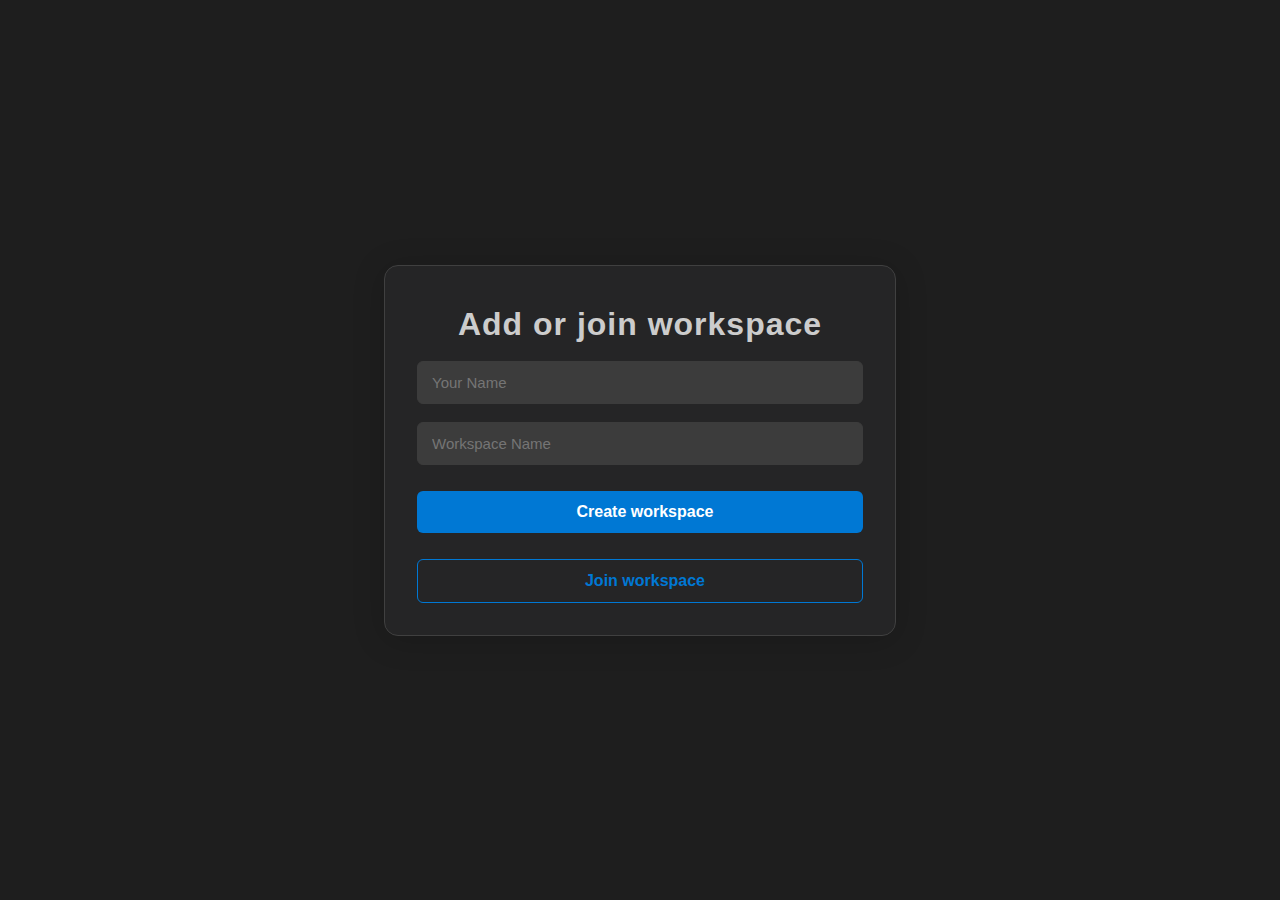
<file: index.html>
<!DOCTYPE html>
<html lang="en">
<head>
    <meta charset="UTF-8">
    <meta name="viewport" content="width=device-width, initial-scale=1.0">
    <title>Sign Up - CodeSync</title>
    <link rel="stylesheet" href="style.css">
    <style>
        body {
            background: var(--vscode-bg, #1e1e1e);
            color: var(--vscode-text, #d4d4d4);
            min-height: 100vh;
            display: flex;
            align-items: center;
            justify-content: center;
        }
        .signup-container {
            background: var(--vscode-sidebar-background, #252526);
            border-radius: 14px;
            box-shadow: 0 4px 32px 0 rgba(0,0,0,0.18);
            padding: 40px 32px 32px 32px;
            width: 40%;
            display: flex;
            flex-direction: column;
            align-items: center;
            border: 1px solid var(--vscode-border, #404040);
        }
        .signup-title {
            font-size: 2rem;
            font-weight: 700;
            margin-bottom: 18px;
            color: var(--vscode-sideBarTitle-foreground, #cccccc);
            letter-spacing: 1px;
        }
        .signup-form {
            width: 100%;
            display: flex;
            flex-direction: column;
            gap: 18px;
        }
        .signup-form input, .signup-form select, .signup-form textarea {
            background: var(--vscode-input-background, #3c3c3c);
            color: var(--vscode-input-foreground, #cccccc);
            border: 1.5px solid var(--vscode-input-border, #3c3c3c);
            border-radius: 6px;
            padding: 12px 14px;
            font-size: 15px;
            outline: none;
            transition: border 0.2s;
        }
        .signup-form input:focus, .signup-form select:focus, .signup-form textarea:focus {
            border-color: var(--vscode-focusBorder, #007fd4);
        }
        .signup-btn {
            background: #43e97b;
            color: #fff;
            border: none;
            border-radius: 6px;
            padding: 12px 0;
            font-size: 16px;
            font-weight: 600;
            cursor: pointer;
            margin-top: 8px;
            transition: background 0.18s;
        }
        .signup-btn:hover {
            background: #2ecc40;
        }
        .google-btn {
            background: #0078d4;
            color: #fff;
            display: flex;
            align-items: center;
            justify-content: center;
            gap: 10px;
        }
        .signup-footer {
            margin-top: 18px;
            font-size: 14px;
            color: #888;
        }
        .signup-footer a {
            color: #43e97b;
            text-decoration: none;
            margin-left: 4px;
        }
        .signup-footer a:hover {
            text-decoration: underline;
        }
    </style>
</head>
<body>
    <div class="signup-container">
        <div class="signup-title">Add or join workspace</div>
        <div class="signup-form" autocomplete="off">
            <input id="user" type="text" placeholder="Your Name" required>
            <input id="work" type="text" placeholder="Workspace Name" required>
            <!-- <select id="type" required style="background: var(--vscode-input-background, #3c3c3c); color: var(--vscode-input-foreground, #cccccc); border: 1.5px solid var(--vscode-input-border, #3c3c3c); border-radius: 6px; padding: 12px 14px; font-size: 15px;">
                <option value="" disabled selected>Workspace Visibility</option>
                <option value="public">Public</option>
                <option value="private">Private</option>
            </select> -->
            <!-- <textarea id="members" placeholder="Add members (Optional)" rows="3" style="background: var(--vscode-input-background, #3c3c3c); color: var(--vscode-input-foreground, #cccccc); border: 1.5px solid var(--vscode-input-border, #3c3c3c); border-radius: 6px; padding: 12px 14px; font-size: 15px; resize: vertical;"></textarea> -->
            <button id="create-btn" class="signup-btn google-btn" type="button" style="background: #0078d4; color: #fff; display: flex; align-items: center; justify-content: center; gap: 10px;">
                <i class="fab fa-google"></i> Create workspace
            </button>
              <button id="join-btn" class="signup-btn google-btn" type="button" style="border: 1px solid #0078d4; background-color: transparent; color: #0078d4; display: flex; align-items: center; justify-content: center; gap: 10px;">
                <i class="fab fa-google"></i> Join workspace
            </button>
        </div>
      
    </div>
    <script src="signup.js"></script>
</body>
</html>
</file>
<file: style.css>
:root {
    --vscode-bg: #1e1e1e;
    --vscode-sidebar: #252526;
    --vscode-active-tab: #1e1e1e;
    --vscode-inactive-tab: #2d2d2d;
    --vscode-text: #d4d4d4;
    --vscode-border: #404040;
    --vscode-button: #0e639c;
    --vscode-button-hover: #1177bb;
    --vscode-sidebar-background: #252526;
    --vscode-sidebar-border: #1e1e1e;
    --vscode-sideBarTitle-foreground: #cccccc;
    --vscode-icon-foreground: #c5c5c5;
    --vscode-foreground: #ffffff;
    --vscode-editor-background: #1e1e1e;
    --vscode-input-background: #3c3c3c;
    --vscode-input-foreground: #cccccc;
    --vscode-input-border: #3c3c3c;
    --vscode-focusBorder: #007fd4;
    --vscode-button-foreground: #ffffff;
    --vscode-button-background: #0e639c;
    --vscode-button-hoverBackground: #1177bb;
}

* {
    margin: 0;
    padding: 0;
    box-sizing: border-box;
    font-family: 'Segoe UI', Tahoma, Geneva, Verdana, sans-serif;
}

body, html {
    height: 100vh;
    overflow: hidden;
}

body {
    background-color: var(--vscode-bg);
    color: var(--vscode-text);
    height: 100vh;
    overflow: hidden;
}

.workspace {
    display: flex;
    height: 100vh;
}

.sidebar {
    width: 48px;
    background-color: var(--vscode-sidebar);
    display: flex;
    flex-direction: column;
    align-items: center;

    padding-top: 10px;
    gap: 10px;
}

.sidebar-icon {
    width: 40px;
    height: 40px;
    margin: 4px 0;
    display: flex;
    align-items: center;
    justify-content: center;
    color: #858585;
    cursor: pointer;
    border-radius: 6px;
    font-size: 18px;
    background: none;
    transition: color 0.2s, background 0.2s;
}

.sidebar-icon:hover, .sidebar-icon.active {
    color: var(--vscode-text) !important;
    background: #31313a !important;
}

.sidebar-icon i {
    font-size: 15px;
    width: 15px;
    height: 15px;
    display: flex;
    align-items: center;
    justify-content: center;
}

.sidebar-divider {
    width: 60%;
    height: 1px;
    background: var(--vscode-border);
    margin: 10px 0 6px 0;
    align-self: center;
}

.explorer-panel {
    width: 220px;
    background-color: var(--vscode-sidebar);
    color: var(--vscode-text);
    border-right: 1px solid var(--vscode-border);
    display: flex;
    justify-content: center;
    align-items: center;
    flex-shrink: 0;
    height: 100vh;
    padding-top: 8px;
    text-align: center;
}

.explorer-title-row {
    display: flex;
    align-items: center;
    justify-content: space-between;
    padding: 8px 16px 4px 16px;
}

.explorer-title {
    font-size: 12px;
    font-weight: bold;
    color: #bbb;
    letter-spacing: 1px;
}

.explorer-menu{
    display: flex;
    align-items: center;
    justify-content: space-between;
    margin: 10px 0;
    padding: 10px;
    font-size: 14px;
    font-weight: 600;
}
.explorer-actions{
    display: flex;
    align-items: center;
    justify-content: center;
    gap: 20px;
}
.explorer-actions i{
    cursor: pointer;
}
.file-tree {
    list-style: none;
    padding: 0 0 0 8px;
    margin: 0;
    display: flex;
    flex-direction: column;
    width: 100%;
    justify-content: flex-start;
    align-items: flex-start;
}

.file-tree li {
    padding: 6px 16px;
    cursor: pointer;
    font-size: 14px;
    display: flex;
    align-items: center;
    border-radius: 3px;
    transition: background 0.15s;
}

.file-tree li:hover {
    background: #31313a;
}

.file-tree i {
    margin-right: 8px;
    color: #1177bb;
    /* color: #6a9955; */
}

.main-content {
    flex: 1;
    display: flex;
    flex-direction: column;
    min-width: 0;
    min-height: 0;
}

.logo {
    display: flex;
    align-items: center;
    gap: 8px;
    font-size: 14px;
    font-weight: 700;
}

.logo i {
    font-size: 16px;
    color: var(--vscode-text);
}

.editor-container {
    flex: 1;
    position: relative;
    min-height: 0;
    display: flex;
    flex-direction: column;
}

#editor, .CodeMirror {
    width: 100%;
    height: 100%;
    min-height: 0;
    max-height: 100%;
    background-color: var(--vscode-bg);
    color: var(--vscode-text);
    border: none;
    outline: none;
    resize: none;
    padding: 10px;
    /* font-family: 'Consolas', 'Courier New', monospace; */
    font-size: 14px;
    overflow: auto;
    box-sizing: border-box;
      background: #1e1e1e;
  color: #d4d4d4;
  font-family: 'Fira Code', monospace;
  font-size: 15px;
}

.top-bar {
    height: 32px;
    background-color: var(--vscode-bg);
    border-bottom: 1px solid var(--vscode-border);
    display: flex;
    align-items: center;
    padding: 0 20px;
    justify-content: space-between;
}

.top-actions {
    display: flex;
    align-items: center;
    gap: 12px;
    margin-right: 18px;
}

#open-ai-sidebar {
    color: #ffb300;
    font-size: 18px;
    background: none;
    border: none;
    border-radius: 5px;
    padding: 6px 8px;
    cursor: pointer;
    transition: background 0.2s, color 0.2s;
}
#open-ai-sidebar:hover {
    background: #2d2d2d;
    color: #fff;
}

.run-button {
    background: linear-gradient(90deg, #43e97b 0%, #38f9d7 100%);
    color: #fff;
    border: none;
    border-radius: 5px;
    font-size: 18px;
    padding: 6px 14px;
    cursor: pointer;
    box-shadow: 0 2px 8px 0 rgba(67,233,123,0.08);
    display: flex;
    align-items: center;
    justify-content: center;
    transition: background 0.2s, box-shadow 0.2s;
}
.run-button:hover {
    background: linear-gradient(90deg, #38f9d7 0%, #43e97b 100%);
    box-shadow: 0 4px 12px 0 rgba(67,233,123,0.15);
}

.editor-tabs {
    display: flex;
    height: 35px;
    background-color: var(--vscode-bg);
    border-bottom: 1px solid var(--vscode-border);
    align-items: center;
    justify-content: space-between;
}

.tab {
    padding: 0 15px;
    display: flex;
    align-items: center;
    background-color: var(--vscode-inactive-tab);
    border-right: 1px solid var(--vscode-border);
    cursor: pointer;
    font-size: 13px;
}

.tab.active {
    background-color: var(--vscode-active-tab);
}

.tab i {
    margin-right: 8px;
    font-size: 14px;
}

.tab-tools {
    display: flex;
    align-items: center;
    gap: 8px;
    margin-left: auto;
    padding-right: 12px;
}

.tab-tool-icon {
    width: 32px;
    height: 32px;
    display: flex;
    align-items: center;
    justify-content: center;
    color: #858585;
    border-radius: 5px;
    font-size: 16px;
    cursor: pointer;
    transition: color 0.2s, background 0.2s;
}

.tab-tool-icon:hover {
    color: var(--vscode-text);
    background: #31313a;
}



.sidebar-actions {
    display: flex;
    flex-direction: column;
    align-items: center;
    margin-top: 28px;
    gap: 20px;
}

.sidebar-actions button{
    background: transparent;
    border: 0;
    outline: none;
}

.sidebar-actions .action-button {
    width: 36px;
    height: 36px;
    padding: 0;
    display: flex;
    align-items: center;
    justify-content: center;
    font-size: 16px;
    border-radius: 6px;
    margin: 0;
 

}

.top-status {
    display: flex;
    align-items: center;
    gap: 18px;
}

#connection-status {
    color: #d4d4d4;
    font-size: 13px;
    display: flex;
    align-items: center;
    gap: 6px;

}


#connection-signal{
     font-size: 10px;
    color: #e06c75;
}

#connection-signal.active{
    font-size: 10px;
    color: #55e08f;
}


.tools {
    padding: 10px;
    background-color: var(--vscode-sidebar);
    border-bottom: 1px solid var(--vscode-border);
    display: flex;
    align-items: center;
    gap: 10px;
}

.tools select {
    background-color: var(--vscode-bg);
    color: var(--vscode-text);
    border: 1px solid var(--vscode-border);
    padding: 4px 8px;
    margin-right: 10px;
    border-radius: 3px;
    outline: none;
}

.tools select:focus {
    border-color: var(--vscode-button);
}

.action-button {
    background-color: var(--vscode-button);
    color: white;
    border: none;
    padding: 4px 12px;
    border-radius: 3px;
    cursor: pointer;
    font-size: 12px;
    transition: background-color 0.2s;
    margin: 0 5px;
}

.action-button:hover {
    background-color: var(--vscode-button-hover);
}

#mic {
    background: none;
    border: none;
    cursor: pointer;
    padding: 5px;
    border-radius: 3px;
    transition: background-color 0.2s;
}

#mic:hover {
    background-color: var(--vscode-button);
}



hr {
    border: none;
    border-top: 1px solid var(--vscode-border);
    margin: 10px 0;
}

.ai-prompt {
    flex: 1;
    min-height: 32px;
    max-height: 60px;
    resize: vertical;
    background: var(--vscode-bg);
    color: var(--vscode-text);
    border: 1px solid var(--vscode-border);
    border-radius: 4px;
    padding: 6px 10px;
    font-size: 14px;
    font-family: 'Consolas', 'Courier New', monospace;
    outline: none;
    transition: border 0.2s;
}

.ai-prompt:focus {
    border-color: var(--vscode-button);
}

#create-file{
    width: 75%;
    padding: 5px;
    background-color: #007fd4;
    border: 0;
    outline: none;
    margin:  10px ;
    color: white;
    cursor: pointer;
}

#send-prompt.action-button {
    min-width: 60px;
    height: 32px;
    font-size: 14px;
    padding: 0 16px;
    border-radius: 4px;
}

/* Custom scrollbar for main content and explorer panel */
.main-content,
.explorer-panel,
.file-tree {
    scrollbar-width: thin;
    scrollbar-color: #5a5a5a #23272e;
}

.main-content::-webkit-scrollbar,
.explorer-panel::-webkit-scrollbar,
.file-tree::-webkit-scrollbar {
    width: 10px;
    background: #23272e;
    border-radius: 8px;
}
.main-content::-webkit-scrollbar-thumb,
.explorer-panel::-webkit-scrollbar-thumb,
.file-tree::-webkit-scrollbar-thumb {
    background: linear-gradient(180deg, #444 40%, #666 100%);
    border-radius: 8px;
    border: 2px solid #23272e;
}
.main-content::-webkit-scrollbar-thumb:hover,
.explorer-panel::-webkit-scrollbar-thumb:hover,
.file-tree::-webkit-scrollbar-thumb:hover {
    background: linear-gradient(180deg, #666 40%, #888 100%);
}
.main-content::-webkit-scrollbar-corner,
.explorer-panel::-webkit-scrollbar-corner,
.file-tree::-webkit-scrollbar-corner {
    background: #23272e;
}

/* Right Sidebar Styles */
.right-sidebar {
    width: 350px;
    background-color: var(--vscode-sidebar-background, #252526);
    border-left: 1px solid var(--vscode-sidebar-border, #1e1e1e);
    display: flex;
    flex-direction: column;
    height: 100%;
}

.sidebar-header {
    padding: 10px;
    display: flex;
    justify-content: space-between;
    align-items: center;
    background-color: var(--vscode-sidebar-background, #252526);
    border-bottom: 1px solid var(--vscode-sidebar-border, #1e1e1e);
}

.header-title {
    color: var(--vscode-sideBarTitle-foreground, #cccccc);
    font-size: 11px;
    text-transform: uppercase;
    font-weight: 600;
    letter-spacing: 0.5px;
}

.header-actions {
    display: flex;
    gap: 8px;
}

.icon-button {
    background: none;
    border: none;
    color: var(--vscode-icon-foreground, #c5c5c5);
    cursor: pointer;
    padding: 4px;
    font-size: 12px;
}

.icon-button:hover {
    color: var(--vscode-foreground, #ffffff);
}

.chat-container {
    flex: 1;
    display: flex;
    flex-direction: column;
    overflow: hidden;
}

.chat-messages {
    flex: 1;
    overflow-y: auto;
    padding: 16px;
    display: flex;
    flex-direction: column;
    gap: 12px;
}
.message {
    display: flex;
    flex-direction: column;
    max-width: 85%;
    padding: 10px 12px;
    border-radius: 6px;
    background: #2d2d2d;
    border: 1px solid #383838;
    position: relative;
    box-shadow: 0 1px 3px rgba(0, 0, 0, 0.1);
}
.message.sent {
    align-self: flex-end;
    background: #254c69;
    border-color: #1e3f5c;
}
.message.received {
    align-self: flex-start;
    background: #2d2d2d;
    border-color: #383838;
}
.message-header {
    display: flex;
    align-items: center;
    gap: 8px;
    margin-bottom: 4px;
}
.message-sender {
    font-size: 12px;
    font-weight: 600;
    color: #38f9d7;
}
.message-time {
    font-size: 11px;
    color: #888;
}
.message-content {
    font-size: 13px;
    line-height: 1.5;
    color: #d4d4d4;
    word-wrap: break-word;
    white-space: pre-wrap;
}
.message.sent .message-content {
    color: #fff;
}
.message.system {
    align-self: center;
    background: transparent;
    border: 1px solid #444;
    padding: 6px 12px;
    max-width: 70%;
}
.message.system .message-content {
    color: #888;
    font-style: italic;
    text-align: center;
}
.message-content pre {
    background: #1e1e1e;
    border: 1px solid #333;
    border-radius: 4px;
    padding: 8px;
    margin: 8px 0;
    overflow-x: auto;
}
.message-content code {
    font-family: 'Fira Code', monospace;
    font-size: 12px;
    color: #d4d4d4;
}
.chat-messages::-webkit-scrollbar {
    width: 8px;
    height: 8px;
}
.chat-messages::-webkit-scrollbar-track {
    background: transparent;
}
.chat-messages::-webkit-scrollbar-thumb {
    background: #424242;
    border-radius: 4px;
}
.chat-messages::-webkit-scrollbar-thumb:hover {
    background: #4f4f4f;
}

/* --- VS Code-like Run Button Styles --- */
.vscode-topbar-btn, .run-btn {
    background: none;
    border: none;
    color: #43e97b;
    font-size: 18px;
    border-radius: 4px;
    padding: 6px 10px;
    margin-left: 2px;
    margin-right: 2px;
    display: flex;
    align-items: center;
    justify-content: center;
    transition: all 0.18s;
    box-shadow: none;
    outline: none;
    font-weight: 600;
}
.vscode-topbar-btn:hover, .run-btn:hover {
    background: #23272e;
    color: #38f9d7;
    box-shadow: 0 2px 8px 0 rgba(0,0,0,0.10);
}

/* --- VS Code-like Terminal Panel Styles --- */
.terminal-panel {
    position: fixed;
    left: 0;
    right: 0;
    bottom: 0;
    height: 220px;
    width: 100vw;
    background: #1e1e1e;
    border-top: 1.5px solid #252526;
    box-shadow: 0 -2px 16px 0 rgba(0,0,0,0.18);
    z-index: 50;
    display: none;
    flex-direction: column;
    font-family: 'Fira Mono', 'Consolas', monospace;
}
.terminal-header {
    height: 36px;
    background: #23272e;
    color: #d4d4d4;
    display: flex;
    align-items: center;
    justify-content: space-between;
    padding: 0 16px;
    font-size: 15px;
    border-bottom: 1px solid #252526;
}
.terminal-header i {
    margin-right: 6px;
}
.terminal-close-btn {
    background: none;
    border: none;
    color: #888;
    font-size: 18px;
    cursor: pointer;
    border-radius: 4px;
    padding: 4px 8px;
    transition: background 0.18s, color 0.18s;
}
.terminal-close-btn:hover {
    background: #23272e;
    color: #fff;
}
.terminal-body {
    flex: 1;
    padding: 12px 18px;
    overflow-y: auto;
    color: #d4d4d4;
    font-size: 15px;
    background: #1e1e1e;
}
.terminal-line {
    display: flex;
    align-items: center;
    margin-bottom: 2px;
    font-family: inherit;
}
.terminal-prompt {
    color: #43e97b;
    margin-right: 8px;
    font-weight: 600;
}
.terminal-input {
    background: transparent;
    border: none;
    color: #d4d4d4;
    font-family: inherit;
    font-size: 15px;
    outline: none;
    width: 60%;
}
.terminal-input::placeholder {
    color: #888;
    opacity: 1;
}

/* --- Enhanced Video Conference UI for Multiple Users --- */
.video-conference-container {
    flex: 1;
    display: flex;
    flex-direction: column;
    align-items: stretch;
    justify-content: flex-start;

    padding: 0;
    background: linear-gradient(180deg, #23272e 60%, #252526 100%);
    border-radius: 0 0 8px 8px;
    min-height: 0;
    width: 100%;
    box-sizing: border-box;
}
.video-header {
    color: #38f9d7;
    font-size: 18px;
    font-weight: 700;
    margin: 18px 0 12px 0;
    letter-spacing: 1px;
    text-align: center;
    width: 100%;
}
.video-content {
    display: flex;
    align-items: center;
    justify-content: center;
    flex-wrap: wrap;
    gap: 14px;
    width: 100%;
    flex: 1;
    padding: 0 10px 0 10px;
    justify-items: center;
    overflow-y: auto;
    margin-bottom: 0;
}
.video-content video {
    width: 300px;
    height: 300px;
    min-width: 0;
    min-height: 0;
    background: #111;
    border-radius: 10px;
    border: 2.5px solid #23272e;
    object-fit: cover;
    box-shadow: 0 4px 18px 0 rgba(0,0,0,0.18);
    transition: box-shadow 0.2s, border 0.2s;
}
.video-user-label {
    position: absolute;
    left: 10px;
    bottom: 10px;
    background: rgba(30,30,30,0.85);
    color: #fff;
    font-size: 12px;
    padding: 2px 8px;
    border-radius: 6px;
    pointer-events: none;
    z-index: 2;
    font-weight: 500;
    letter-spacing: 0.5px;
}
.video-tile {
    position: relative;
    width: 100%;
    height: 100%;
    display: flex;
    align-items: flex-end;
    justify-content: flex-start;
}
.video-controls {
    display: flex;
    gap: 18px;
    justify-content: center;
    width: 100%;
    padding: 16px 0 18px 0;
    background: none;
    border-top: 1px solid #23272e;
}
.video-btn {
    background: linear-gradient(90deg, #007fd4 0%, #38f9d7 100%);
    color: #fff;
    border: none;
    border-radius: 7px;
    padding: 10px 28px;
    font-size: 16px;
    font-weight: 600;
    cursor: pointer;
    transition: background 0.2s, color 0.2s, box-shadow 0.2s;
    display: flex;
    align-items: center;
    gap: 10px;
    box-shadow: 0 2px 8px 0 rgba(56,249,215,0.08);
}
.video-btn:hover {
    background: linear-gradient(90deg, #38f9d7 0%, #007fd4 100%);
    color: #23272e;
    box-shadow: 0 4px 16px 0 rgba(56,249,215,0.18);
}

/* --- Connected Users List Styles --- */
.connected-users-list {
    width: 100%;
    background: linear-gradient(90deg, #23272e 80%, #252526 100%);
    border-bottom: 1px solid #23272e;
    padding: 10px 0 4px 0;
    box-sizing: border-box;
}
.users-list-title {
    color: #38f9d7;
    font-size: 13px;
    font-weight: 600;
    letter-spacing: 0.5px;
    padding: 0 18px 4px 18px;
    text-transform: uppercase;
}
.users-list {
    list-style: none;
    margin: 0;
    padding: 0 18px 0 18px;
    display: flex;
    flex-direction: row;
    flex-wrap: wrap;
    gap: 8px 10px;
}
.user-list-item {
    display: flex;
    align-items: center;
    gap: 7px;
    background: #23272e;
    border-radius: 6px;
    padding: 4px 10px 4px 7px;
    font-size: 13px;
    color: #d4d4d4;
    font-weight: 500;
    box-shadow: 0 1px 4px 0 rgba(0,0,0,0.08);
    min-width: 0;
    max-width: 120px;
    overflow: hidden;
    text-overflow: ellipsis;
    white-space: nowrap;
}
.user-list-item .user-avatar {
    width: 22px;
    height: 22px;
    border-radius: 50%;
    background: #007fd4;
    color: #fff;
    display: flex;
    align-items: center;
    justify-content: center;
    font-size: 13px;
    font-weight: 700;
    text-transform: uppercase;
}
.user-list-item.me {
    background: #38f9d7;
    color: #23272e;
}

/* --- Fixed Run Button and Select Box Styles --- */
.vscode-topbar-btn, .run-btn {
    background: none;
    border: none;
    color: #43e97b;
    font-size: 18px;
    border-radius: 4px;
    padding: 6px 10px;
    margin-left: 2px;
    margin-right: 2px;
    display: flex;
    align-items: center;
    justify-content: center;
    transition: all 0.18s;
    box-shadow: none;
    outline: none;
    font-weight: 600;
}

.vscode-topbar-btn:hover, .run-btn:hover {
    background: #23272e;
    color: #38f9d7;
    box-shadow: 0 2px 8px 0 rgba(0,0,0,0.10);
}

/* Right Sidebar Select Box - Fixed Styles */
.ai-mode-select {
    background: var(--vscode-input-background, #3c3c3c);
    color: var(--vscode-input-foreground, #cccccc);
    border: 1px solid var(--vscode-input-border, #3c3c3c);
    border-radius: 4px;
    padding: 5px 28px 5px 10px;
    font-size: 13px;
    outline: none;
    margin-right: 8px;
    min-width: 110px;
    appearance: none;
    transition: border 0.2s;
    box-shadow: none;
    height: 32px;
    line-height: 1.2;
    cursor: pointer;
}

.ai-mode-select:focus {
    border-color: var(--vscode-focusBorder, #007fd4);
}

.ai-mode-select option {
    background: #23272e;
    color: #cccccc;
    padding: 8px;
}

/* --- Enhanced VS Code-like Autocompletion Box --- */
.suggestion-box {
    position: fixed;
    top: 50%;
    left: 50%;
    transform: translate(-50%, -50%);
    width: 300px;
    background: #252526;
    border: 1px solid #3c3c3c;
    border-radius: 3px;
    box-shadow: 0 4px 20px rgba(0, 0, 0, 0.3);
    max-height: 250px;
    overflow-y: auto;
    z-index: 1000;
}

.suggestion-item {
    padding: 8px 12px;
    display: flex;
    align-items: center;
    cursor: pointer;
    border-left: 2px solid transparent;
    min-height: 32px;
    z-index: 999;
    transition: all 0.1s ease;
}

.suggestion-item:hover,
.suggestion-item.selected {
    background: #37373d;
    border-left: 2px solid #007fd4;
}

.suggestion-content {
    display: flex;
    flex-direction: column;
    gap: 2px;
    flex: 1;
}

.suggestion-label {
    color: #d4d4d4;
    font-size: 13px;
    font-weight: 500;
    line-height: 1.4;
}

.suggestion-detail {
    color: #858585;
    font-size: 11px;
    line-height: 1.3;
}

/* VS Code-style scrollbar for suggestion box */
.suggestion-box::-webkit-scrollbar {
    width: 6px;
    height: 6px;
}

.suggestion-box::-webkit-scrollbar-thumb {
    background: #424242;
    border-radius: 3px;
}

.suggestion-box::-webkit-scrollbar-track {
    background: transparent;
}

.suggestion-box::-webkit-scrollbar-corner {
    background: transparent;
}

/* --- Right Sidebar Chat Input Styles --- */
.chat-input-container {
    padding: 16px;
    background: linear-gradient(90deg, #23272e 80%, #252526 100%);
    border-top: 1px solid var(--vscode-sidebar-border, #1e1e1e);
}
.file-selector-container {
    padding: 10px 0;
    background: linear-gradient(90deg, #23272e 80%, #252526 100%);
}
.file-selector {
    width: 100%;
    background: var(--vscode-input-background, #3c3c3c);
    color: var(--vscode-input-foreground, #cccccc);
    border: 1px solid var(--vscode-input-border, #3c3c3c);
    border-radius: 4px;
    padding: 6px 28px 6px 10px;
    font-size: 13px;
    outline: none;
    appearance: none;
    transition: border 0.2s;
    box-shadow: none;
    height: 32px;
    line-height: 1.2;
}
.file-selector:focus {
    border-color: var(--vscode-focusBorder, #007fd4);
}
.file-selector option {
    background: #23272e;
    color: #cccccc;
    padding: 8px;
}
.chat-input-wrapper {
    position: relative;
    width: 100%;
}
.chat-input {
    width: 100%;
    padding-right: 80px; /* Space for icons */
    resize: none;
    min-height: 60px;
    background: linear-gradient(180deg, #353945 60%, #23272e 100%);
    color: var(--vscode-input-foreground, #cccccc);
    border: 1.5px solid var(--vscode-input-border, #3c3c3c);
    border-radius: 6px;
    padding: 12px;
    font-size: 14px;
    line-height: 1.5;
    box-shadow: 0 2px 8px 0 rgba(0,0,0,0.08);
    transition: border 0.2s, box-shadow 0.2s;
}
.chat-input:focus {
    outline: none;
    border-color: var(--vscode-focusBorder, #007fd4);
    box-shadow: 0 0 0 2px #007fd455;
}
.chat-input-actions {
    position: absolute;
    right: 8px;
    bottom: 8px;
    display: flex;
    gap: 4px;
    align-items: center;
}
.input-icon-button {
    background: none;
    border: none;
    color: #858585;
    padding: 6px;
    font-size: 15px;
    border-radius: 4px;
    cursor: pointer;
    transition: all 0.2s;
    display: flex;
    align-items: center;
    justify-content: center;
}
.input-icon-button:hover {
    color: #fff;
    background: #31313a;
}
.send-icon {
    color: #007fd4;
}
.send-icon:hover {
    color: #fff;
    background: #007fd4;
}
</file>
